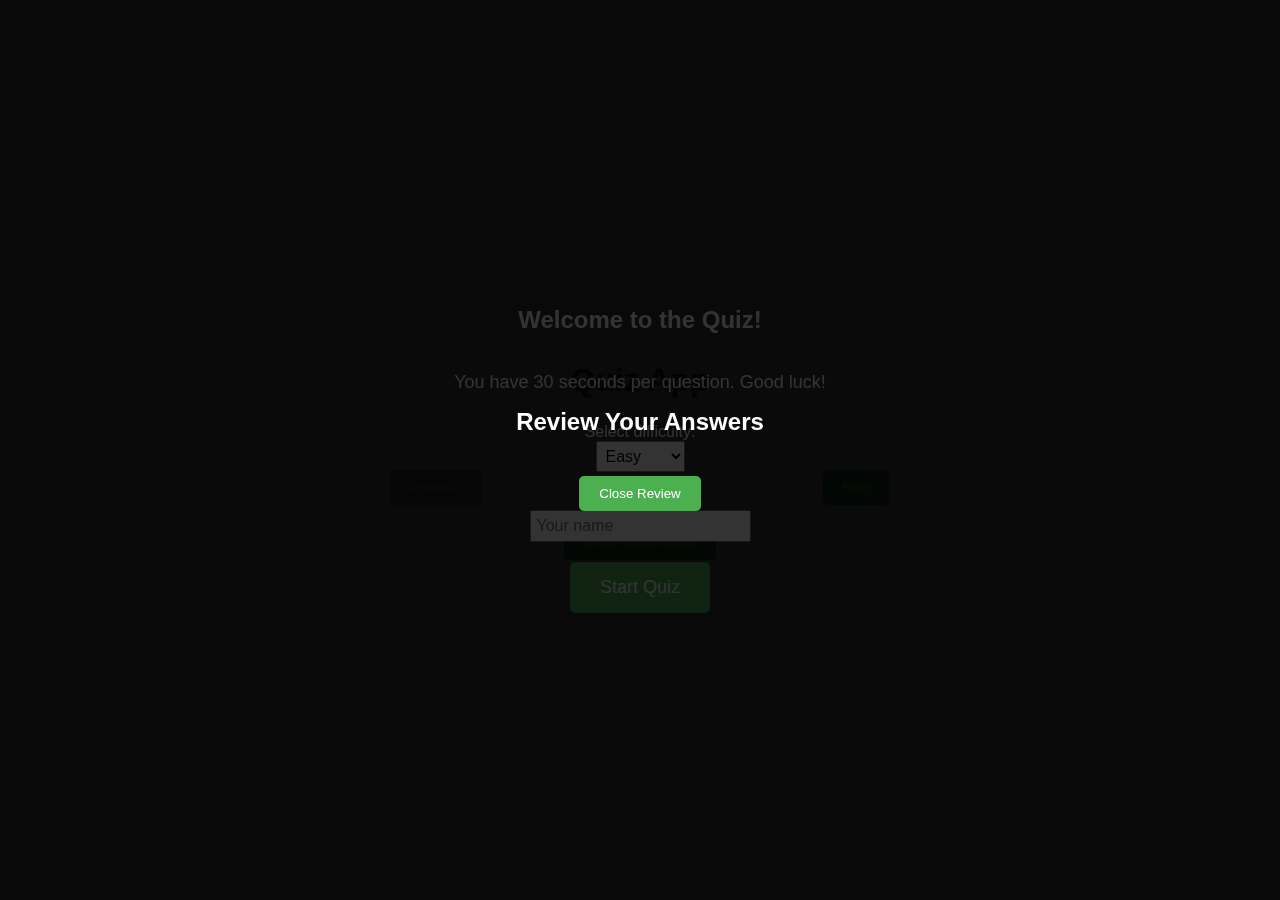
<file: index.html>
<!DOCTYPE html>
<html lang="en">
<head>
    <meta charset="UTF-8">
    <meta name="viewport" content="width=device-width, initial-scale=1.0">
    <title>Quiz App</title>
    <link rel="stylesheet" href="style.css">
</head>
<body>
    <div class="quiz-container">
        <h1>Quiz App</h1>
        <div id="timer" class="timer"></div>
        <div id="progress-bar" class="progress-bar"></div>
        <div id="question" class="question"></div>
        <div id="options" class="options"></div>
        <div class="controls">
            <button id="prev" disabled>Previous</button>
            <button id="next">Next</button>
        </div>
        <div id="result" class="result"></div>
        <button id="show-leaderboard" class="show-leaderboard">Show Leaderboard</button>
    </div>
    <div id="start-screen" class="start-screen">
        <h2>Welcome to the Quiz!</h2>
        <p>You have 30 seconds per question. Good luck!</p>
        <label for="difficulty">Select difficulty:</label>
        <select id="difficulty">
            <option value="easy">Easy</option>
            <option value="medium">Medium</option>
            <option value="hard">Hard</option>
        </select>
        <label for="username">Enter your name:</label>
        <input type="text" id="username" placeholder="Your name">
        <button id="start-btn">Start Quiz</button>
    </div>
    <div id="feedback" class="feedback"></div>
    <div id="leaderboard" class="leaderboard">
        <h2>Leaderboard</h2>
        <ul id="leaderboard-list"></ul>
        <button id="close-leaderboard">Close</button>
    </div>
    <div id="review-screen" class="review-screen">
        <h2>Review Your Answers</h2>
        <div id="review-questions"></div>
        <button id="close-review">Close Review</button>
    </div>

    <script src="script.js"></script>
</body>
</html>
</file>
<file: style.css>
body {
    font-family: Arial, sans-serif;
    display: flex;
    justify-content: center;
    align-items: center;
    height: 100vh;
    margin: 0;
    background-color: #f0f0f0;
}

.quiz-container {
    background-color: white;
    border-radius: 10px;
    padding: 20px;
    box-shadow: 0 0 10px rgba(0, 0, 0, 0.1);
    max-width: 500px;
    width: 100%;
}

h1 {
    text-align: center;
    color: #333;
}

.timer {
    text-align: center;
    font-size: 18px;
    font-weight: bold;
    margin-bottom: 10px;
}

.progress-bar {
    height: 10px;
    background-color: #e0e0e0;
    border-radius: 5px;
    margin-bottom: 20px;
    overflow: hidden;
}

.progress-bar-fill {
    height: 100%;
    background-color: #4CAF50;
    transition: width 0.3s ease-in-out;
}

.question {
    font-size: 18px;
    margin-bottom: 20px;
}

.options {
    display: grid;
    grid-template-columns: 1fr 1fr;
    gap: 10px;
}

.option {
    background-color: #e0e0e0;
    border: none;
    padding: 10px;
    border-radius: 5px;
    cursor: pointer;
    transition: background-color 0.3s;
}

.option:hover {
    background-color: #d0d0d0;
}

.option.correct {
    background-color: #4CAF50;
    color: white;
}

.option.incorrect {
    background-color: #f44336;
    color: white;
}

.controls {
    display: flex;
    justify-content: space-between;
    margin-top: 20px;
}

button {
    background-color: #4CAF50;
    color: white;
    border: none;
    padding: 10px 20px;
    border-radius: 5px;
    cursor: pointer;
}

button:disabled {
    background-color: #a0a0a0;
    cursor: not-allowed;
}

.result {
    text-align: center;
    font-size: 18px;
    margin-top: 20px;
    font-weight: bold;
}

.start-screen, .review-screen {
    position: fixed;
    top: 0;
    left: 0;
    width: 100%;
    height: 100%;
    background-color: rgba(0, 0, 0, 0.8);
    display: flex;
    flex-direction: column;
    justify-content: center;
    align-items: center;
    color: white;
    text-align: center;
}

.start-screen h2, .review-screen h2 {
    font-size: 24px;
    margin-bottom: 20px;
}

.start-screen p {
    font-size: 18px;
    margin-bottom: 30px;
}

#start-btn {
    font-size: 18px;
    padding: 15px 30px;
}

#difficulty, #username {
    margin-bottom: 20px;
    padding: 5px;
    font-size: 16px;
}

.feedback {
    position: fixed;
    bottom: 20px;
    left: 50%;
    transform: translateX(-50%);
    background-color: #333;
    color: white;
    padding: 10px 20px;
    border-radius: 5px;
    display: none;
}

.leaderboard {
    position: fixed;
    top: 50%;
    left: 50%;
    transform: translate(-50%, -50%);
    background-color: white;
    border-radius: 10px;
    padding: 20px;
    box-shadow: 0 0 10px rgba(0, 0, 0, 0.1);
    max-width: 400px;
    width: 100%;
    display: none;
}

.leaderboard h2 {
    text-align: center;
    margin-bottom: 20px;
}

#leaderboard-list {
    list-style-type: none;
    padding: 0;
}

#leaderboard-list li {
    padding: 10px;
    border-bottom: 1px solid #e0e0e0;
}

#leaderboard-list li:last-child {
    border-bottom: none;
}

#close-leaderboard, #close-review {
    display: block;
    margin: 20px auto 0;
}

.show-leaderboard {
    display: block;
    margin: 20px auto 0;
}

.review-screen {
    overflow-y: auto;
}

#review-questions {
    text-align: left;
    max-width: 80%;
    margin: 0 auto;
}

.review-question {
    background-color: rgba(255, 255, 255, 0.1);
    padding: 15px;
    border-radius: 5px;
    margin-bottom: 15px;
}

.review-question h3 {
    margin-top: 0;
}

.review-options {
    list-style-type: none;
    padding: 0;
}

.review-options li {
    padding: 5px 0;
}

.review-options li.selected {
    font-weight: bold;
}

.review-options li.correct {
    color: #4CAF50;
}

.review-options li.incorrect {
    color: #f44336;
}
</file>
